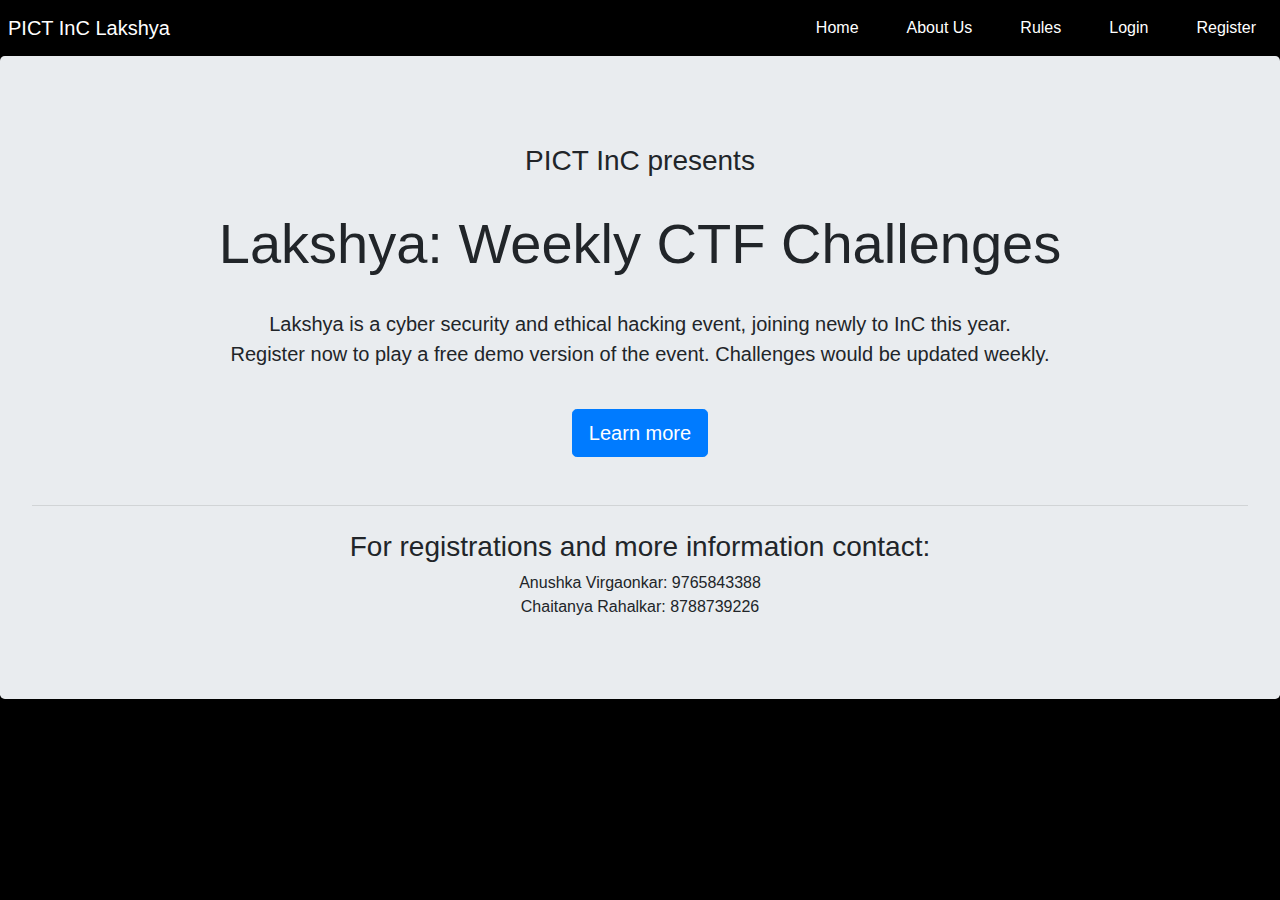
<file: index.html>
<!DOCTYPE html>
<html>
<head>
	<meta name="viewport" content="width=device-width,initial-scale=1,maximum-scale=1,user-scalable=no">
<meta http-equiv="X-UA-Compatible" content="IE=edge,chrome=1">
<meta name="HandheldFriendly" content="true">
<meta charset="utf-8">
<meta name="viewport" content="width=device-width, initial-scale=1.0">
<link rel="stylesheet" href="wc1.css">
<link rel="stylesheet" href="https://stackpath.bootstrapcdn.com/bootstrap/4.3.1/css/bootstrap.min.css" integrity="sha384-ggOyR0iXCbMQv3Xipma34MD+dH/1fQ784/j6cY/iJTQUOhcWr7x9JvoRxT2MZw1T" crossorigin="anonymous">
<script src="https://code.jquery.com/jquery-3.3.1.slim.min.js" integrity="sha384-q8i/X+965DzO0rT7abK41JStQIAqVgRVzpbzo5smXKp4YfRvH+8abtTE1Pi6jizo" crossorigin="anonymous"></script>
<script src="https://cdnjs.cloudflare.com/ajax/libs/popper.js/1.14.7/umd/popper.min.js" integrity="sha384-UO2eT0CpHqdSJQ6hJty5KVphtPhzWj9WO1clHTMGa3JDZwrnQq4sF86dIHNDz0W1" crossorigin="anonymous"></script>
<script src="https://stackpath.bootstrapcdn.com/bootstrap/4.3.1/js/bootstrap.min.js" integrity="sha384-JjSmVgyd0p3pXB1rRibZUAYoIIy6OrQ6VrjIEaFf/nJGzIxFDsf4x0xIM+B07jRM" crossorigin="anonymous"></script>
<title>Weekly CTF</title>
</head>
<body style="background-color:black;">
<nav style="background-color:rgb(0,0,0);" >
<div class="d-flex bd-highlight" id="this" >
  <div class="p-2 flex-grow-1 bd-highlight"><a class="navbar-brand" href="#" style="color:white;">PICT InC Lakshya</a></div>
  <div class="p-2 bd-highlight"><a class="nav-link" href="index.html" style="color:white;">Home</a></div>
  <div class="p-2 bd-highlight"><a class="nav-link" href="aboutus.html"  style="color:white;">About Us</a></div>
  <div class="p-2 bd-highlight"><a class="nav-link" href="rules.html"  style="color:white;">Rules</a></div>
  <div class="p-2 bd-highlight"><a class="nav-link" href="wc1.html"  style="color:white;">Login</a></div>
  <div class="p-2 bd-highlight"><a class="nav-link" href="wc2.html"  style="color:white;">Register</a></div>
  
</div>
</nav>
<div class="jumbotron" style="text-align: center;" >
  <br><h3 >PICT InC presents</h3><br>
  <h1 class="display-4" >Lakshya: Weekly CTF Challenges</h1><br>
  <p class="lead"  >Lakshya is a cyber security and ethical hacking event, joining newly to InC this year.<br> Register now to play a free demo version of the event. Challenges would be updated weekly.</p><br>
<a class="btn btn-primary btn-lg" href="aboutus.html" role="button">Learn more</a><br><br>
 <hr class="my-4">
	<h3> For registrations and more information contact:</h3>
	<p>Anushka Virgaonkar: 9765843388<br>Chaitanya Rahalkar: 8788739226</p>
</div>
</body>
</html>
</file>
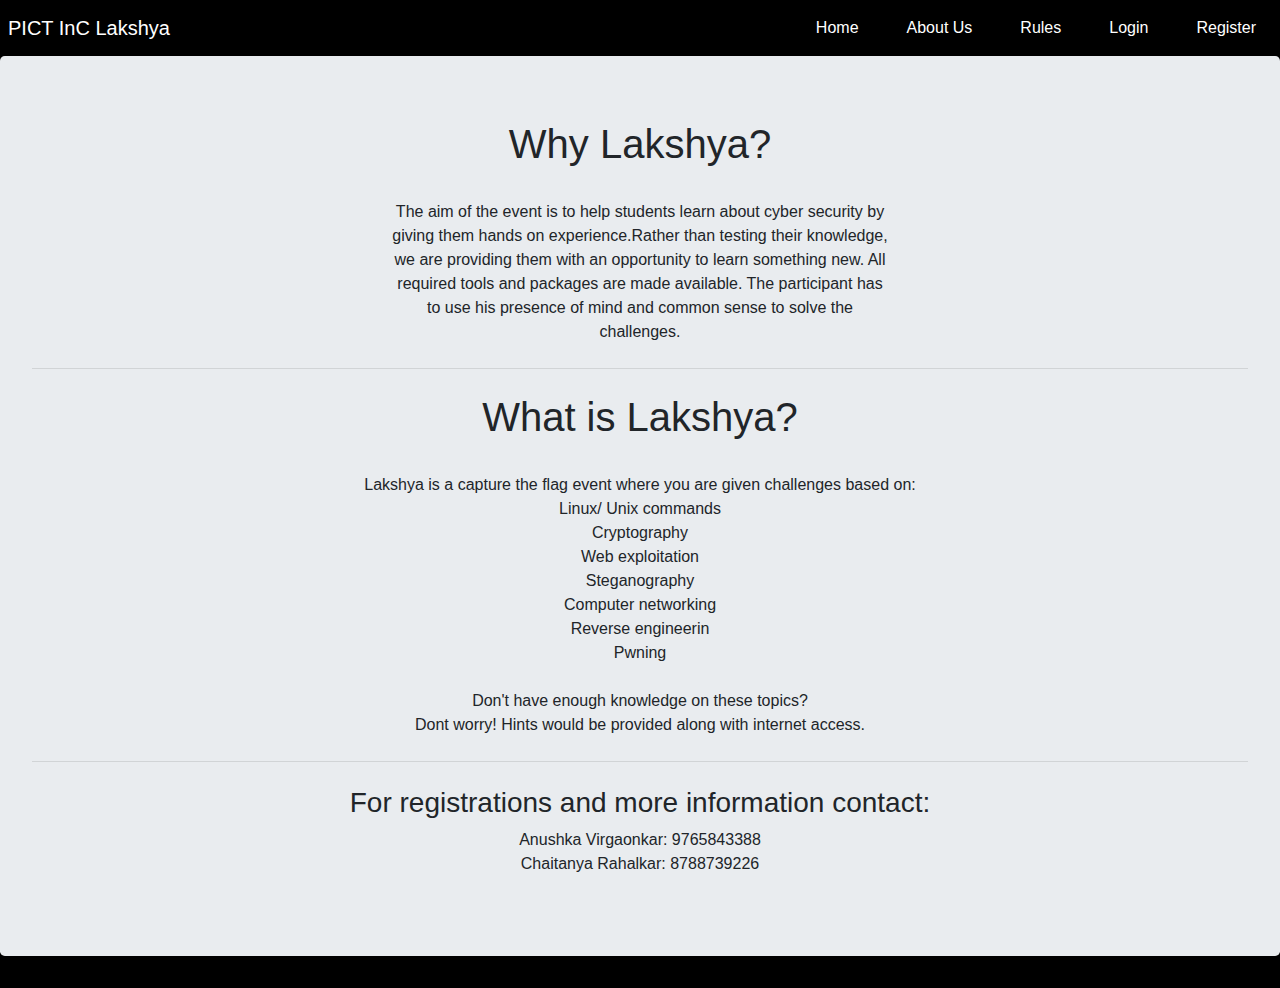
<file: aboutus.html>
<!DOCTYPE html>
<html>
<head>
<meta charset="utf-8">
<meta name="viewport" content="width=device-width, initial-scale=1, shrink-to-fit=no">
<link rel="stylesheet" href="wc1.css">
<link rel="stylesheet" href="https://stackpath.bootstrapcdn.com/bootstrap/4.3.1/css/bootstrap.min.css" integrity="sha384-ggOyR0iXCbMQv3Xipma34MD+dH/1fQ784/j6cY/iJTQUOhcWr7x9JvoRxT2MZw1T" crossorigin="anonymous">
<script src="https://code.jquery.com/jquery-3.3.1.slim.min.js" integrity="sha384-q8i/X+965DzO0rT7abK41JStQIAqVgRVzpbzo5smXKp4YfRvH+8abtTE1Pi6jizo" crossorigin="anonymous"></script>
<script src="https://cdnjs.cloudflare.com/ajax/libs/popper.js/1.14.7/umd/popper.min.js" integrity="sha384-UO2eT0CpHqdSJQ6hJty5KVphtPhzWj9WO1clHTMGa3JDZwrnQq4sF86dIHNDz0W1" crossorigin="anonymous"></script>
<script src="https://stackpath.bootstrapcdn.com/bootstrap/4.3.1/js/bootstrap.min.js" integrity="sha384-JjSmVgyd0p3pXB1rRibZUAYoIIy6OrQ6VrjIEaFf/nJGzIxFDsf4x0xIM+B07jRM" crossorigin="anonymous"></script>
<title>Weekly CTF</title>
</head>
<body style="background-color:black;">
<nav style="background-color:rgb(0,0,0);">
<div class="d-flex bd-highlight" id="this">
  <div class="p-2 flex-grow-1 bd-highlight"><a class="navbar-brand" href="#" style="color:white;">PICT InC Lakshya</a></div>
  <div class="p-2 bd-highlight"><a class="nav-link" href="index.html"  style="color:white;">Home</a></div>
  <div class="p-2 bd-highlight"><a class="nav-link" href="aboutus.html"  style="color:white;">About Us</a></div>
  <div class="p-2 bd-highlight"><a class="nav-link" href="rules.html"  style="color:white;">Rules</a></div>
  <div class="p-2 bd-highlight"><a class="nav-link" href="wc1.html"  style="color:white;">Login</a></div>
  <div class="p-2 bd-highlight"><a class="nav-link" href="wc2.html"  style="color:white;">Register</a></div>
  
</div>
</nav>
<div class="jumbotron" id="aboutjumb" style="text-align: center;" >
      <h1> Why Lakshya?</h1><br>
    <p style="text-align: center; margin:auto; width:500px;" class="whylakshya"> The aim of the event is to help students learn about cyber security by giving them hands on experience.Rather than testing their knowledge, we are providing them with an opportunity to learn something new. All required tools and packages are made available. The participant has to use his presence of mind and common sense to solve the challenges.</p>
     <hr class="my-4">
    <h1> What is Lakshya?</h1><br>
  <p class="whatlakshya"> Lakshya is a capture the flag event where you are given challenges based on:<br>Linux/ Unix commands<br>Cryptography<br>Web exploitation<br>Steganography<br>Computer networking<br>Reverse engineerin<br>Pwning<br><br>Don't have enough knowledge on these topics?<br>Dont worry! Hints would be provided along with internet access. </p>
<hr class="my-4">
  <h3> For registrations and more information contact:</h3>
  <p>Anushka Virgaonkar: 9765843388<br>Chaitanya Rahalkar: 8788739226</p>
</div>
</body>
</html>
</file>
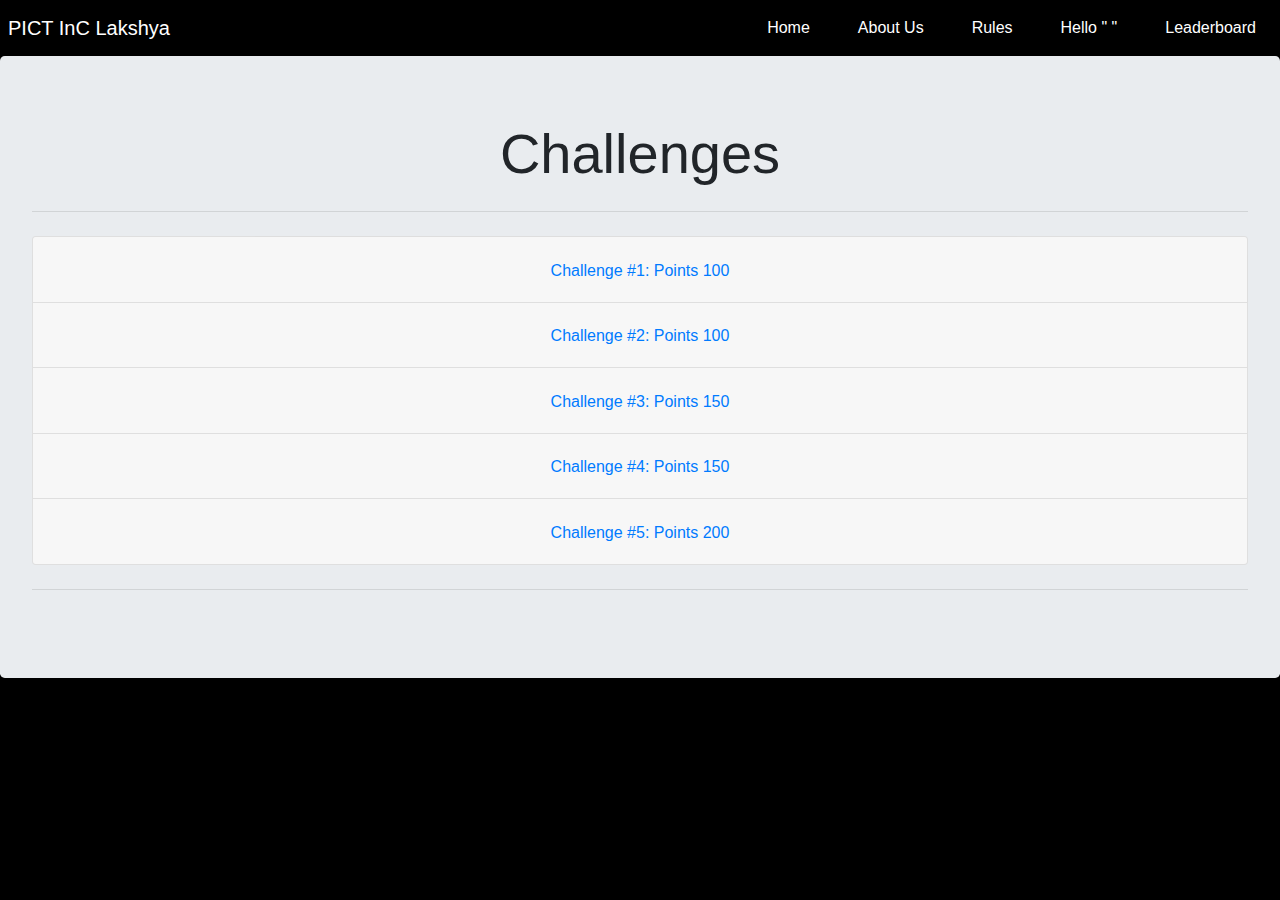
<file: democtf.html>
<!DOCTYPE html>
<html>
<head>
<meta charset="utf-8">
<meta name="viewport" content="width=device-width, initial-scale=1, shrink-to-fit=no">
<link rel="stylesheet" href="wc1.css">
<link rel="stylesheet" href="https://stackpath.bootstrapcdn.com/bootstrap/4.3.1/css/bootstrap.min.css" integrity="sha384-ggOyR0iXCbMQv3Xipma34MD+dH/1fQ784/j6cY/iJTQUOhcWr7x9JvoRxT2MZw1T" crossorigin="anonymous">
<script src="https://code.jquery.com/jquery-3.3.1.slim.min.js" integrity="sha384-q8i/X+965DzO0rT7abK41JStQIAqVgRVzpbzo5smXKp4YfRvH+8abtTE1Pi6jizo" crossorigin="anonymous"></script>
<script src="https://cdnjs.cloudflare.com/ajax/libs/popper.js/1.14.7/umd/popper.min.js" integrity="sha384-UO2eT0CpHqdSJQ6hJty5KVphtPhzWj9WO1clHTMGa3JDZwrnQq4sF86dIHNDz0W1" crossorigin="anonymous"></script>
<script src="https://stackpath.bootstrapcdn.com/bootstrap/4.3.1/js/bootstrap.min.js" integrity="sha384-JjSmVgyd0p3pXB1rRibZUAYoIIy6OrQ6VrjIEaFf/nJGzIxFDsf4x0xIM+B07jRM" crossorigin="anonymous"></script>
<title>Weekly CTF</title>
</head>
<body style="background-color: black">
<nav style="background-color:rgb(0,0,0) ;">
<div class="d-flex bd-highlight" id="this">
  <div class="p-2 flex-grow-1 bd-highlight"><a class="navbar-brand" href="#" style="color:white;">PICT InC Lakshya</a></div>
  <div class="p-2 bd-highlight"><a class="nav-link" href="index.html"  style="color:white;">Home</a></div>
  <div class="p-2 bd-highlight"><a class="nav-link" href="aboutus.html"  style="color:white;">About Us</a></div>
  <div class="p-2 bd-highlight"><a class="nav-link" href="rules.html"  style="color:white;">Rules</a></div>
  <div class="p-2 bd-highlight"><a class="nav-link" href=""  style="color:white;">Hello " "</a></div>
  <div class="p-2 bd-highlight"><a class="nav-link" href="lb.html"  style="color:white;">Leaderboard</a></div>
  
</div>
</nav>
<div class="jumbotron" style="text-align: center;" id="demojumb">

  <h1 class="display-4">Challenges</h1>
  <hr class="my-4">

  <div class="accordion" id="accordionExample">
    
    <div class="card">
      <div class="card-header" id="headingOne">
        <h2 class="mb-0">
          <button class="btn btn-link" type="button" data-toggle="collapse" data-target="#collapseOne" aria-expanded="true" aria-controls="collapseOne">
            Challenge #1: Points 100
          </button>
        </h2>
      </div>

      <div id="collapseOne" class="collapse" aria-labelledby="headingOne" data-parent="#accordionExample">
        <div class="card-body">
              <h4>Caesar Cipher 1</h4><br>
              <p>The flag is hidden in this message:<br><br>nvvk av zll fvb mypluk. olyl pz fvby mshn wpja_jam{jhlzhy_pz_jvvs}.<br><br>Format of the flag is pict_CTF{s0m3_t3xt}.<br>Enter the flag in this format.</p>
              <p>Hint: Caesar Cipher is used to encrypt(encode) a message. For more information <a href="http://practicalcryptography.com/ciphers/caesar-cipher/">go here</a>. You have to decrypt this encrypted message.<a href="https://cryptii.com/pipes/caesar-cipher"> Use this</a>
              <form class="form-inline" style="margin-left: 150px;">
                  <div class="form-group mx-sm-3 mb-2" >
                    <label for="inputPassword2" class="sr-only">Enter Flag</label>
                    <input type="text" class="form-control">
                  </div>
                  <button type="submit" class="btn btn-primary mb-2">Submit</button>
              </form>
        </div>
      </div>
    </div>
    
    <div class="card">
      <div class="card-header" id="headingTwo">
        <h2 class="mb-0">
          <button class="btn btn-link collapsed" type="button" data-toggle="collapse" data-target="#collapseTwo" aria-expanded="false" aria-controls="collapseTwo">
                Challenge #2: Points 100
          </button>
        </h2>
      </div>


      <div id="collapseTwo" class="collapse" aria-labelledby="headingTwo" data-parent="#accordionExample"> 
        <div class="card-body">
          <h4>Inspecto inspector</h4><br>
          <p>Find the flag in <a href="inspect.html">this </a> site.</p>
          <p>Hint:<br>Try inspecting the site.<br> For more information, click
            <a href="https://neilpatel.com/blog/how-to-read-source-code/">here</a><br>
            Format of the flag is pict_CTF{some_cryptic_text}.<br>          
          </p>
          <form class="form-inline" style="margin-left: 150px;">
                  <div class="form-group mx-sm-3 mb-2" >
                    <label for="inputPassword2" class="sr-only">Enter Flag</label>
                    <input type="text" class="form-control">
                  </div>
                  <button type="submit" class="btn btn-primary mb-2">Submit</button>
          </form>

        </div>
      </div>
    </div>

    <div class="card">
      <div class="card-header" id="headingThree">
        <h2 class="mb-0">
          <button class="btn btn-link collapsed" type="button" data-toggle="collapse" data-target="#collapseThree" aria-expanded="false" aria-controls="collapseThree">
                Challenge #3: Points 150
          </button>
        </h2>
      </div>
      
      <div id="collapseThree" class="collapse" aria-labelledby="headingThree" data-parent="#accordionExample">
        <div class="card-body">
           <h4>Strings</h4><br>
              <p>Find the flag in this <a href="strings" download>file</a><br><br>Format of the flag is pict_CTF{s0m3_t3xt}.<br>Enter the flag in this format.</p>
              <p>Hint: You have to open the file in the terminal.<br> Search for 'strings' and 'grep' (linux commands).<br> They will help in opening the file.<br><a href="https://www.howtoforge.com/linux-strings-command/">strings</a><br><a href="https://www.geeksforgeeks.org/grep-command-in-unixlinux/">grep</a></p>


              <form class="form-inline" style="margin-left: 150px;">
                  <div class="form-group mx-sm-3 mb-2" >
                    <label for="inputPassword2" class="sr-only">Enter Flag</label>
                    <input type="text" class="form-control">
                  </div>
                  <button type="submit" class="btn btn-primary mb-2">Submit</button>
              </form>
        </div>
      </div>
    </div>
    
    <div class="card">
      <div class="card-header" id="headingFour">
        <h2 class="mb-0">
          <button class="btn btn-link collapsed" type="button" data-toggle="collapse" data-target="#collapseFour" aria-expanded="false" aria-controls="collapseFour">
                Challenge #4: Points 150
          </button>
        </h2>
      </div>

      <div id="collapseFour" class="collapse" aria-labelledby="headingFour" data-parent="#accordionExample"> 
        <div class="card-body">
          <h4>Stegano</h4><br>
          <p>Find the flag hidden in this <a href="squidwardsteg.jpg" download>image</a></p>
          <p>Hint:<br>Steganography is the technique of hiding secret data within an image.<br> For more information, click
            <a href="https://towardsdatascience.com/steganography-hiding-an-image-inside-another-77ca66b2acb1">here</a><br>
            Format of the flag is pict_CTF{some_cryptic_text}.<br> Use <a href="http://futureboy.us/stegano/decinput.html">this</a>
            to decode the image.          
          </p>
          <form class="form-inline" style="margin-left: 150px;">
                  <div class="form-group mx-sm-3 mb-2" >
                    <label for="inputPassword2" class="sr-only">Enter Flag</label>
                    <input type="text" class="form-control">
                  </div>
                  <button type="submit" class="btn btn-primary mb-2">Submit</button>
          </form>

        </div>
      </div>
    </div>

    

    <div class="card">
      <div class="card-header" id="headingFive">
        <h2 class="mb-0">
          <button class="btn btn-link collapsed" type="button" data-toggle="collapse" data-target="#collapseFive" aria-expanded="false" aria-controls="collapseFive">
                Challenge #5: Points 200
          </button>
        </h2>
      </div>


      <div id="collapseFive" class="collapse" aria-labelledby="headingFive" data-parent="#accordionExample"> 
        <div class="card-body">
          <h4>Vigenere Cipher</h4><br>
          <p>Decrypt this message to find the flag<br>ye aqpx aon crx gncqybpg mje vjaenegiel. joig th uex aon ct hwr fcig gvxpt. agrx ioxu yhwr ynaz rivv_cmh{vbieggrx_ks_ugtmgr_mjag_eaxuak}</p>
          <p>Hint: use <a href="https://cryptii.com/pipes/vigenere-cipher">this</a></p>
          <p>Don't know what Vigenere cipher is? <a href="https://crypto.interactive-maths.com/vigenegravere-cipher.html"> click here </a><br>Key: Which Linux command prints the contents of a file? It is also an animal</p>

          <form class="form-inline" style="margin-left: 150px;">
                  <div class="form-group mx-sm-3 mb-2" >
                    <label for="inputPassword2" class="sr-only">Enter Flag</label>
                    <input type="text" class="form-control">
                  </div>
                  <button type="submit" class="btn btn-primary mb-2">Submit</button>
          </form>

        </div>
      </div>
    </div>

  </div>
  
   <hr class="my-4">
</div>
</body>
</html>
</file>
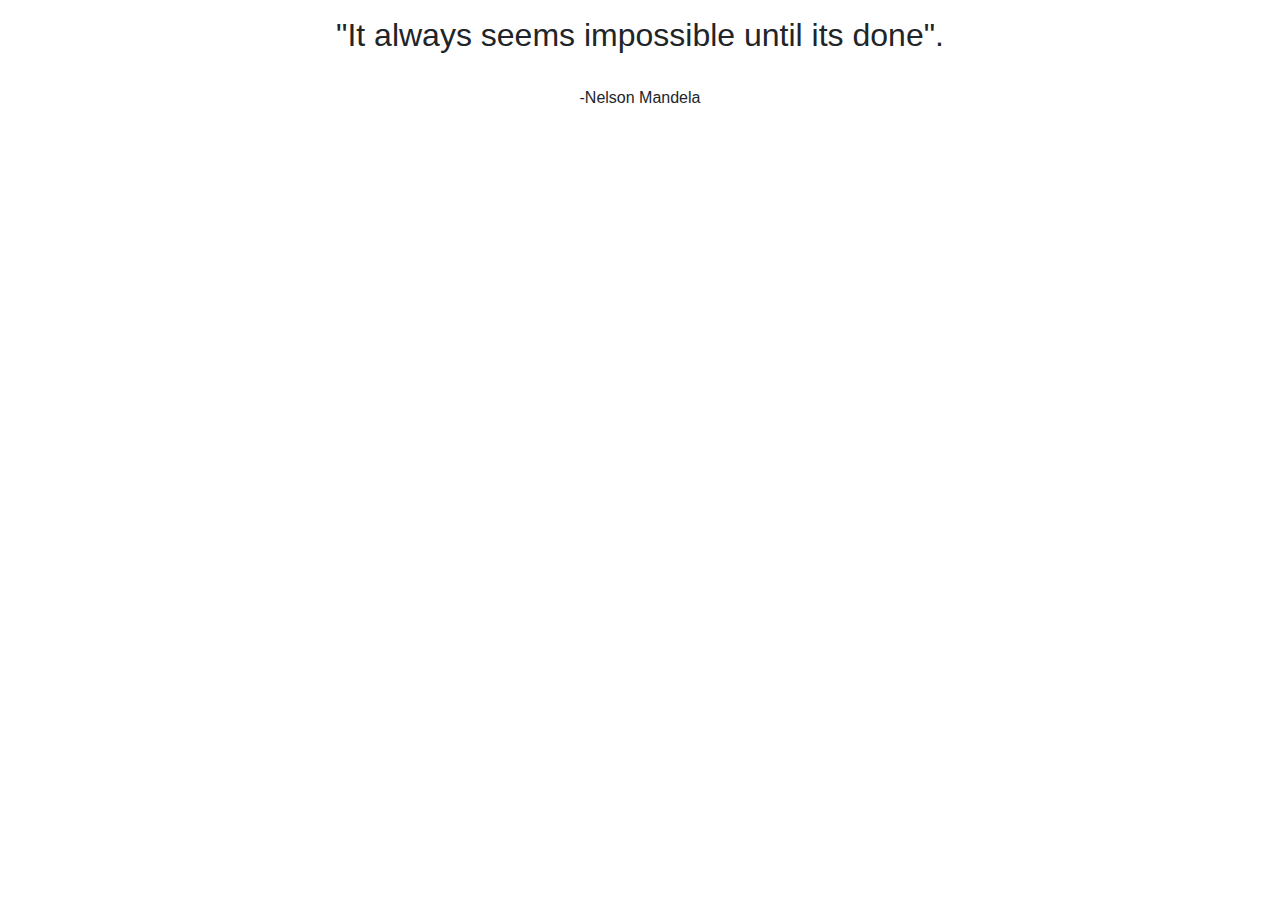
<file: inspect.html>
<!DOCTYPE html>
<html>
<head>
<meta charset="utf-8">
<meta name="viewport" content="width=device-width, initial-scale=1, shrink-to-fit=no">
<link rel="stylesheet" href="wc1.css">
<link rel="stylesheet" href="https://stackpath.bootstrapcdn.com/bootstrap/4.3.1/css/bootstrap.min.css" integrity="sha384-ggOyR0iXCbMQv3Xipma34MD+dH/1fQ784/j6cY/iJTQUOhcWr7x9JvoRxT2MZw1T" crossorigin="anonymous">
<script src="https://code.jquery.com/jquery-3.3.1.slim.min.js" integrity="sha384-q8i/X+965DzO0rT7abK41JStQIAqVgRVzpbzo5smXKp4YfRvH+8abtTE1Pi6jizo" crossorigin="anonymous"></script>
<script src="https://cdnjs.cloudflare.com/ajax/libs/popper.js/1.14.7/umd/popper.min.js" integrity="sha384-UO2eT0CpHqdSJQ6hJty5KVphtPhzWj9WO1clHTMGa3JDZwrnQq4sF86dIHNDz0W1" crossorigin="anonymous"></script>
<script src="https://stackpath.bootstrapcdn.com/bootstrap/4.3.1/js/bootstrap.min.js" integrity="sha384-JjSmVgyd0p3pXB1rRibZUAYoIIy6OrQ6VrjIEaFf/nJGzIxFDsf4x0xIM+B07jRM" crossorigin="anonymous"></script>
<title>Weekly CTF</title>
</head>
<body>

<div class="container" style="text-align: center;"> 

<p >
	<h2>"It always seems impossible until its done".</h2><br>-Nelson Mandela</p>
  		<!--




				Here goes the flag: pict_CTF{n0w_y0u_s33_m3}







		-->
</div>
</body>
</html>
</file>
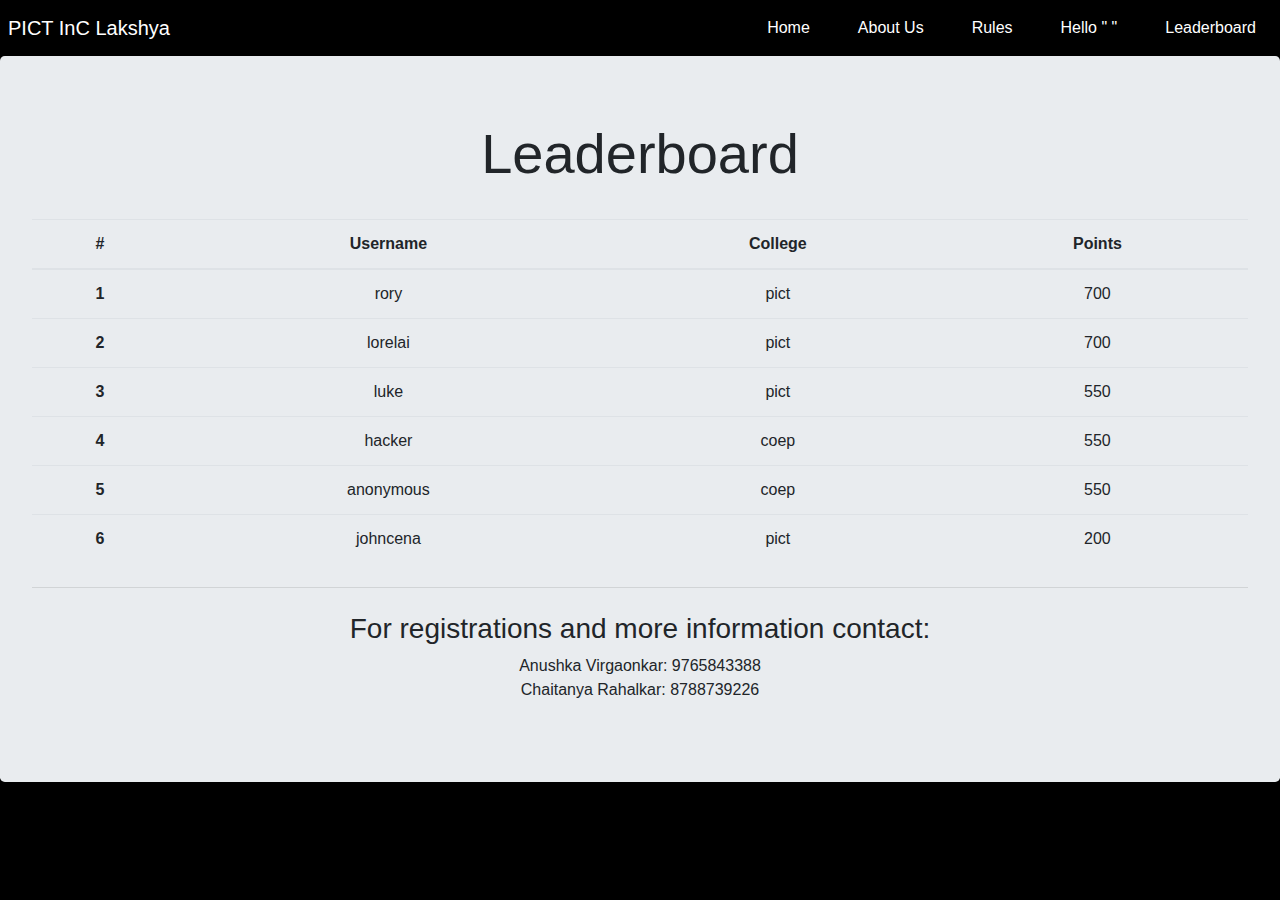
<file: lb.html>
<!DOCTYPE html>
<html>
<head>
<meta charset="utf-8">
<meta name="viewport" content="width=device-width, initial-scale=1, shrink-to-fit=no">
<link rel="stylesheet" href="wc1.css">
<link rel="stylesheet" href="https://stackpath.bootstrapcdn.com/bootstrap/4.3.1/css/bootstrap.min.css" integrity="sha384-ggOyR0iXCbMQv3Xipma34MD+dH/1fQ784/j6cY/iJTQUOhcWr7x9JvoRxT2MZw1T" crossorigin="anonymous">
<script src="https://code.jquery.com/jquery-3.3.1.slim.min.js" integrity="sha384-q8i/X+965DzO0rT7abK41JStQIAqVgRVzpbzo5smXKp4YfRvH+8abtTE1Pi6jizo" crossorigin="anonymous"></script>
<script src="https://cdnjs.cloudflare.com/ajax/libs/popper.js/1.14.7/umd/popper.min.js" integrity="sha384-UO2eT0CpHqdSJQ6hJty5KVphtPhzWj9WO1clHTMGa3JDZwrnQq4sF86dIHNDz0W1" crossorigin="anonymous"></script>
<script src="https://stackpath.bootstrapcdn.com/bootstrap/4.3.1/js/bootstrap.min.js" integrity="sha384-JjSmVgyd0p3pXB1rRibZUAYoIIy6OrQ6VrjIEaFf/nJGzIxFDsf4x0xIM+B07jRM" crossorigin="anonymous"></script>
<title>Weekly CTF</title>
</head>
<body style="background-color: black">
<nav style="background-color:rgb(0,0,0) ;">
<div class="d-flex bd-highlight" id="this">
  <div class="p-2 flex-grow-1 bd-highlight"><a class="navbar-brand" href="#" style="color:white;">PICT InC Lakshya</a></div>
  <div class="p-2 bd-highlight"><a class="nav-link" href="index.html"  style="color:white;">Home</a></div>
  <div class="p-2 bd-highlight"><a class="nav-link" href="aboutus.html"  style="color:white;">About Us</a></div>
  <div class="p-2 bd-highlight"><a class="nav-link" href="rules.html"  style="color:white;">Rules</a></div>
  <div class="p-2 bd-highlight"><a class="nav-link" href=""  style="color:white;">Hello " "</a></div>
  <div class="p-2 bd-highlight"><a class="nav-link" href="lb.html"  style="color:white;">Leaderboard</a></div>
  
</div>
</nav>
<div class="jumbotron" style="text-align: center;" id="lbjumb" >

  <h2 class="display-4">Leaderboard</h2><br>

<table class="table table-hover">
  <thead>
    <tr>
      <th scope="col">#</th>
      <th scope="col">Username</th>
      <th scope="col">College</th>
      <th scope="col">Points</th>
    </tr>
  </thead>
  <tbody>
    <tr>
      <th scope="row">1</th>
      <td>rory</td>
      <td>pict</td>
      <td>700</td>
    </tr>
    <tr>
      <th scope="row">2</th>
      <td>lorelai</td>
      <td>pict</td>
      <td>700</td>
    </tr>
    <tr>
      <th scope="row">3</th>
      <td>luke</td>
      <td>pict</td>
      <td>550</td>
    </tr>
    <tr>
      <th scope="row">4</th>
      <td>hacker</td>
      <td>coep</td>
      <td>550</td>
    </tr>
    <tr>
      <th scope="row">5</th>
      <td>anonymous</td>
      <td>coep</td>
      <td>550</td>
    </tr>
    <tr>
      <th scope="row">6</th>
      <td>johncena</td>
      <td>pict</td>
      <td>200</td>
    </tr>
  </tbody>
</table>

  <hr class="my-4">
  <h3> For registrations and more information contact:</h3>
  <p>Anushka Virgaonkar: 9765843388<br>Chaitanya Rahalkar: 8788739226</p>
</div>

</body>
</html>
</file>
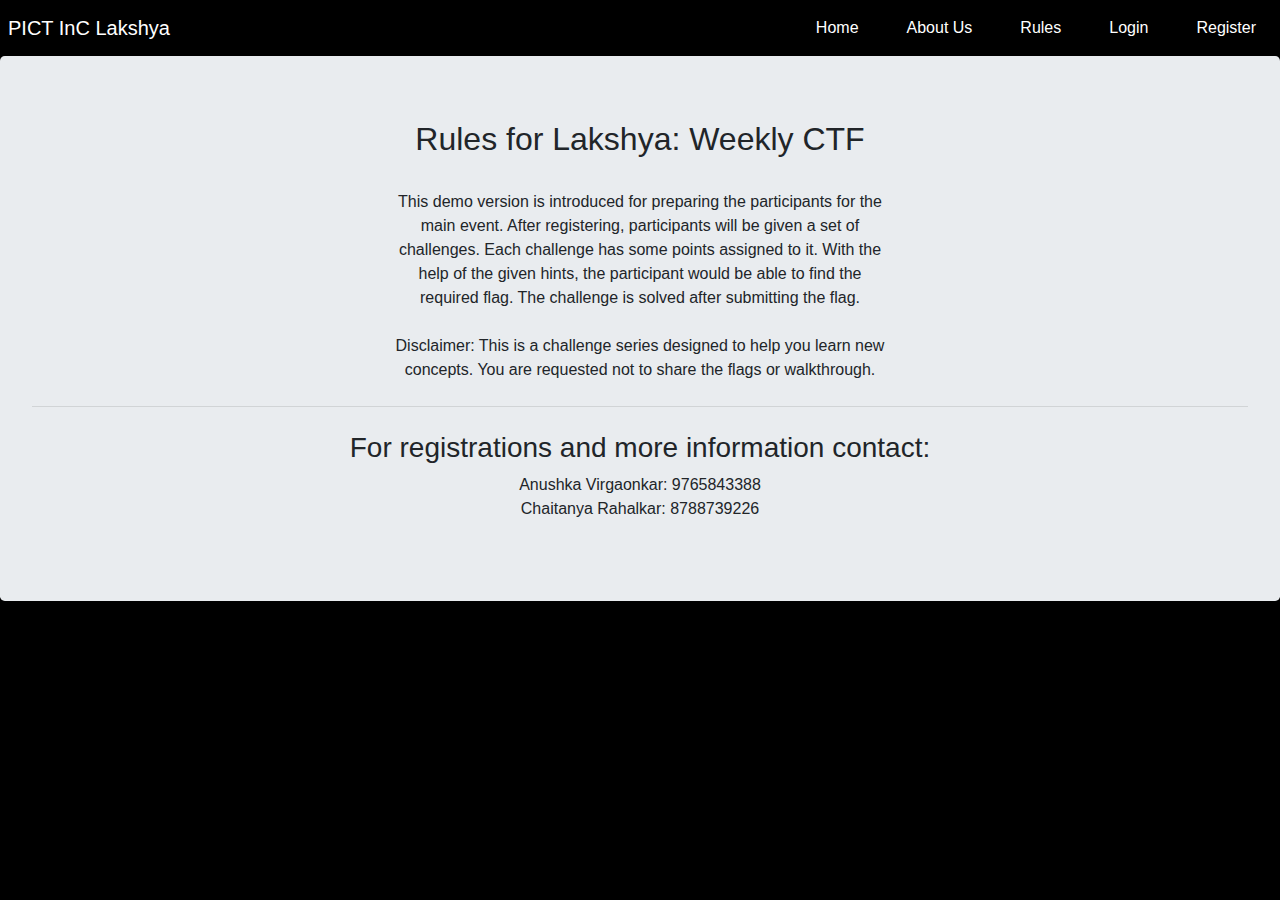
<file: rules.html>
<!DOCTYPE html>
<html>
<head>
<meta charset="utf-8">
<meta name="viewport" content="width=device-width, initial-scale=1, shrink-to-fit=no">
<link rel="stylesheet" href="wc1.css">
<link rel="stylesheet" href="https://stackpath.bootstrapcdn.com/bootstrap/4.3.1/css/bootstrap.min.css" integrity="sha384-ggOyR0iXCbMQv3Xipma34MD+dH/1fQ784/j6cY/iJTQUOhcWr7x9JvoRxT2MZw1T" crossorigin="anonymous">
<script src="https://code.jquery.com/jquery-3.3.1.slim.min.js" integrity="sha384-q8i/X+965DzO0rT7abK41JStQIAqVgRVzpbzo5smXKp4YfRvH+8abtTE1Pi6jizo" crossorigin="anonymous"></script>
<script src="https://cdnjs.cloudflare.com/ajax/libs/popper.js/1.14.7/umd/popper.min.js" integrity="sha384-UO2eT0CpHqdSJQ6hJty5KVphtPhzWj9WO1clHTMGa3JDZwrnQq4sF86dIHNDz0W1" crossorigin="anonymous"></script>
<script src="https://stackpath.bootstrapcdn.com/bootstrap/4.3.1/js/bootstrap.min.js" integrity="sha384-JjSmVgyd0p3pXB1rRibZUAYoIIy6OrQ6VrjIEaFf/nJGzIxFDsf4x0xIM+B07jRM" crossorigin="anonymous"></script>
<title>Weekly CTF</title>
</head>
<body style="background-color:black;">
<nav style="background-color:rgb(0,0,0);">
<div class="d-flex bd-highlight" id="this">
  <div class="p-2 flex-grow-1 bd-highlight"><a class="navbar-brand" href="#" style="color:white;">PICT InC Lakshya</a></div>
  <div class="p-2 bd-highlight"><a class="nav-link" href="index.html"  style="color:white;">Home</a></div>
  <div class="p-2 bd-highlight"><a class="nav-link" href="aboutus.html"  style="color:white;">About Us</a></div>
  <div class="p-2 bd-highlight"><a class="nav-link" href="rules.html"  style="color:white;">Rules</a></div>
  <div class="p-2 bd-highlight"><a class="nav-link" href="wc1.html"  style="color:white;">Login</a></div>
  <div class="p-2 bd-highlight"><a class="nav-link" href="wc2.html"  style="color:white;">Register</a></div>
  
</div>
</nav>
<div class="jumbotron" style="text-align: center;" >
      <h2>Rules for Lakshya: Weekly CTF</h2><br>
    <p style="text-align: center; margin:auto; width:500px;" class="rules">This demo version is introduced for preparing the participants for the main event. After registering, participants will be given a set of challenges. Each challenge has some points assigned to it. With the help of the given hints, the participant would be able to find the required flag. The challenge is solved after submitting the flag.<br><br>Disclaimer: This is a challenge series designed to help you learn new concepts. You are requested not to share the flags or walkthrough.</p>

<hr class="my-4">
  <h3> For registrations and more information contact:</h3>
  <p>Anushka Virgaonkar: 9765843388<br>Chaitanya Rahalkar: 8788739226</p>
</div>
</body>
</html>
</file>
<file: wc1.css>
@media only screen and (max-width: 500px) {
.nav{
	width: 100%;
}
.navbar-brand{
	width: 120px;
}
.nav-link{
	font-size: 18px;
	width:50px;
}
#this{
	width: 520px;
}
body
{
	width: 560px;
	height: 990px;
}

p.lead{
	font-size: 34px;
}
p{
	font-size: 26px;
}
.jumbotron{
    width: 100%;
    height: 100%;
  }
p.whylakshya, p.whatlakshya, p.rules{
	width: 100%;
	font-size: 30px;
}

#aboutjumb{
	width: 100%;
    height: 170%;
}
#demojumb{
	width: 105%;
    height: 100%;
    font-size: 30px;
}

#lbjumb{
	width: 105%;
    height: 100%;
    font-size: 30px;
}

}
</file>
